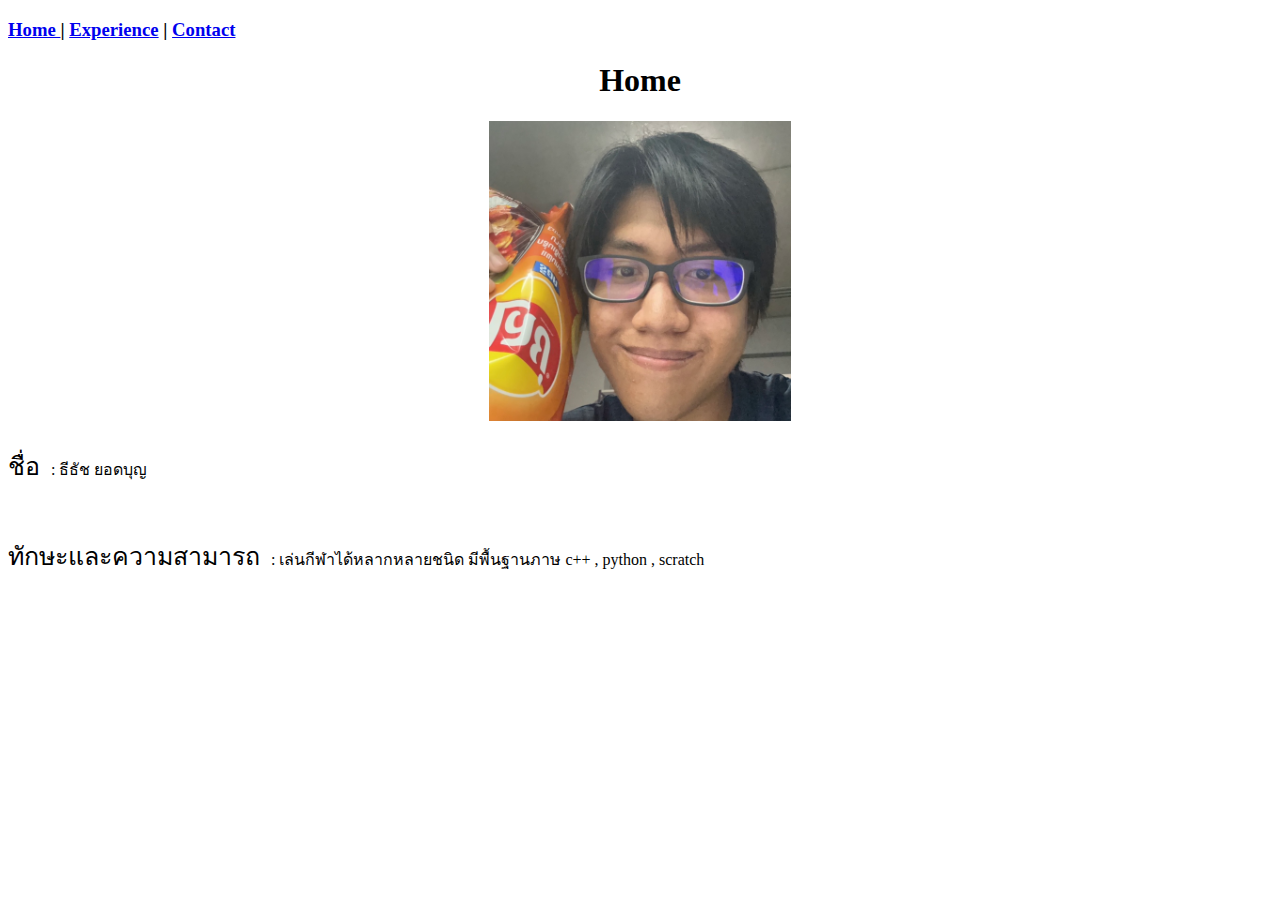
<file: index.html>
<!DOCTYPE html>
<html lang="en">
<head>
  <meta charset="UTF-8">
  <meta name="viewport" content="width=device-width, initial-scale=1.0">
  <link rel="stylesheet" href="styles.css">
  <title>Document</title>
</head>
<body> 
  <h3>
    <a href="index.html">Home </a> |
    <a href="exp.html">Experience</a> |
    <a href="cont.html">Contact</a>
  </h3>
  <h1>Home</h1>
  <img src="IMG_8767.jpg" alt="">
  <article class="boxtext">
    <p class="big">ชื่อ</p><p class="space">: ธีธัช ยอดบุญ</p>
  </article>
  <article class="boxtext">
    <p class="big">ทักษะและความสามารถ</p><p class="space">: เล่นกีฬาได้หลากหลายชนิด มีพื้นฐานภาษ c++ , python , scratch </p>
  </article>

</body>
</html>
</file>
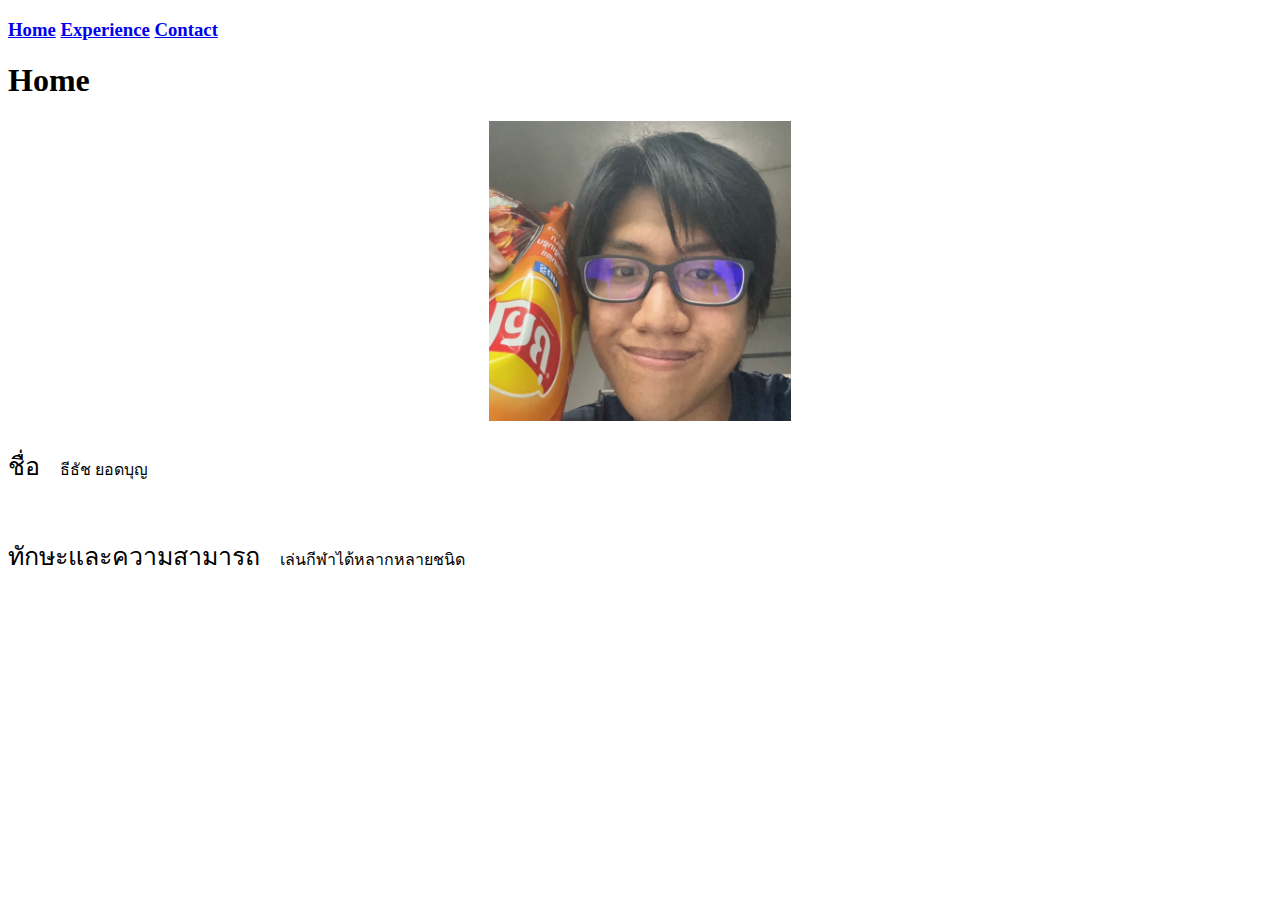
<file: home/index.html>
<!DOCTYPE html>
<html lang="en">
<head>
  <meta charset="UTF-8">
  <meta name="viewport" content="width=device-width, initial-scale=1.0">
  <link rel="stylesheet" href="./css/styles.css">
  <title>Document</title>
</head>
<body> 
  <h3>
    <a href="/index.html">Home</a>
    <a href="/exp.html">Experience</a>
    <a href="/cont.html">Contact</a>
  </h3>
  <h1>Home</h1>
  <img src="/img/IMG_8767.jpg" alt="">
  <article class="boxtext">
    <p class="big">ชื่อ</p><p class="space">ธีธัช ยอดบุญ</p>
  </article>
  <article class="boxtext">
    <p class="big">ทักษะและความสามารถ</p><p class="space">เล่นกีฬาได้หลากหลายชนิด </p>
  </article>

</body>
</html>
</file>
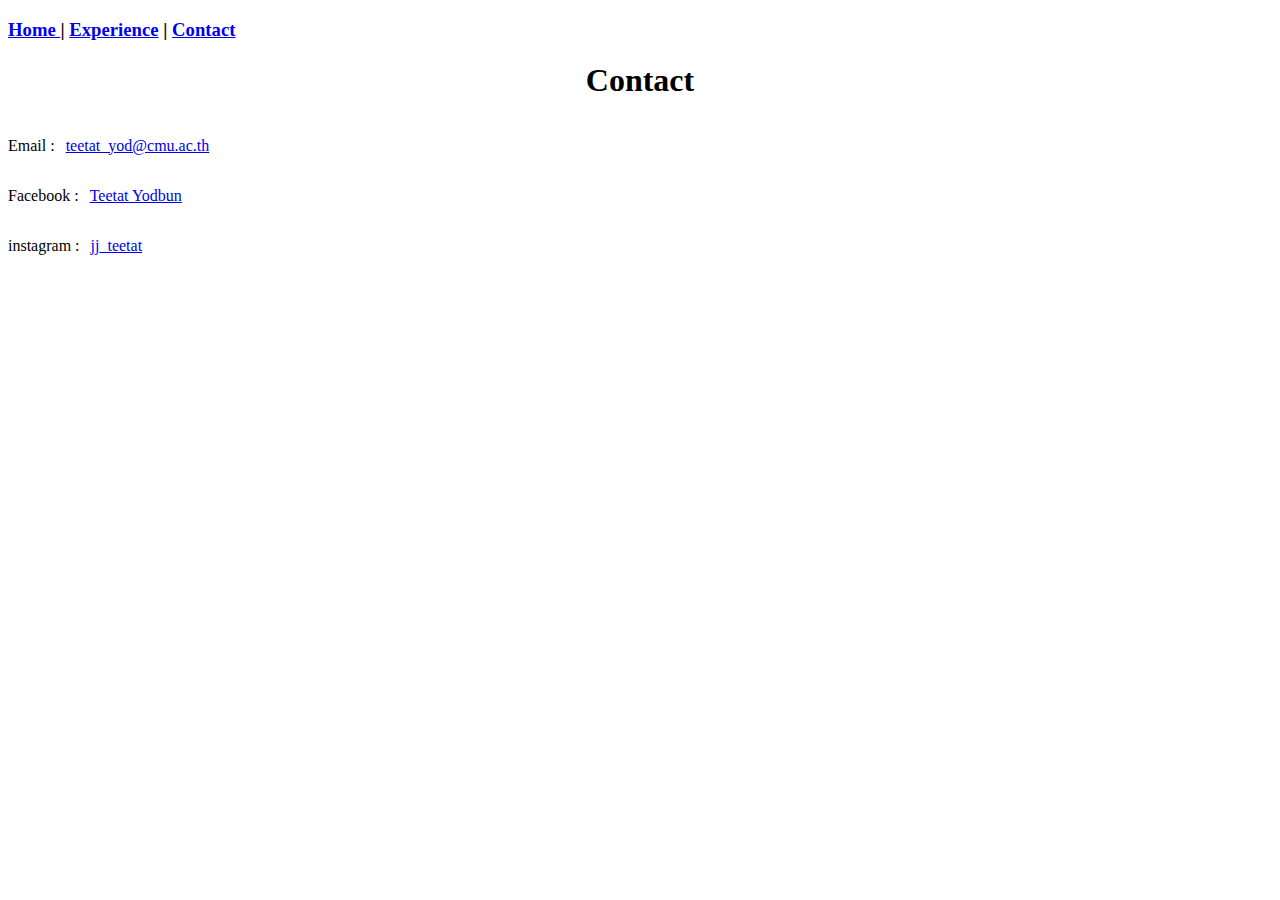
<file: cont.html>
<!DOCTYPE html>
<html lang="en">
<head>
    <meta charset="UTF-8">
    <meta name="viewport" content="width=device-width, initial-scale=1.0">
    <link rel="stylesheet" href="styles.css">
    <title>Contact</title>
</head>
<body>
    <h3>
        <a href="index.html">Home </a> |
        <a href="exp.html">Experience</a> |
        <a href="cont.html">Contact</a>
    </h3>
    <h1>Contact</h1>
    <article class="boxtext">
        <p>Email :</p><p class="space"><a href="mailto:teetat_yod@cmu.ac.th">teetat_yod@cmu.ac.th</a></P>
    </article>
    <article class="boxtext">
        <p>Facebook : </p><p class="space"><a href="https://www.facebook.com/profile.php?id=100065403708662&sk=about">Teetat Yodbun</a></p>
    </article>
    <article class="boxtext">
        <p>instagram : </p><p class="space"><a href="https://www.instagram.com/jj_teetat/">jj_teetat</a></p>
    </article>
    
</body>
</html>
</file>
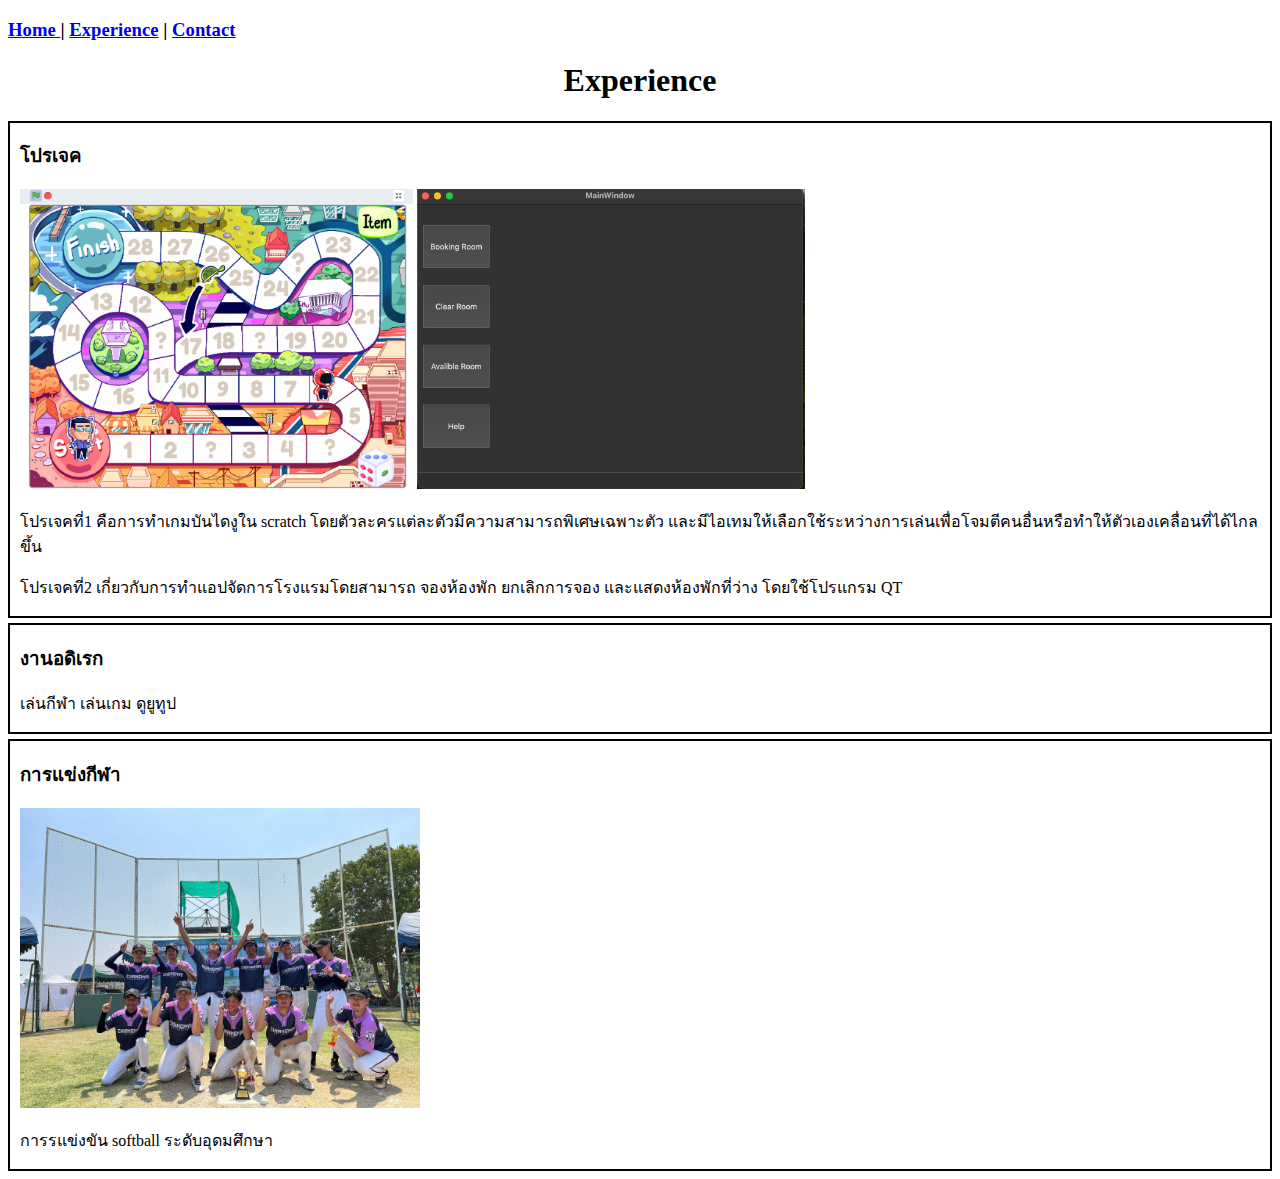
<file: exp.html>
<!DOCTYPE html>
<html lang="en">
<head>
    <meta charset="UTF-8">
    <meta name="viewport" content="width=device-width, initial-scale=1.0">
    <link rel="stylesheet" href="styles.css">
    <title>Experience</title>
</head>
<body>
    <h3>
        <a href="index.html">Home </a> |
        <a href="exp.html">Experience</a> |
        <a href="cont.html">Contact</a>
    </h3>
    <h1>Experience</h1>

    <article class="box">
        <h3>โปรเจค</h3>
        <article class="boximg">
            <a href="https://scratch.mit.edu/projects/891147806"><img src="Screenshot 2567-06-22 at 13.41.30.png" alt=""></a>
            <img src="Screenshot 2567-06-22 at 13.44.48.png" alt="">
        </article>
        <p>โปรเจคที่1 คือการทำเกมบันไดงูใน scratch โดยตัวละครแต่ละตัวมีความสามารถพิเศษเฉพาะตัว และมีไอเทมให้เลือกใช้ระหว่างการเล่นเพื่อโจมตีคนอื่นหรือทำให้ตัวเองเคลื่อนที่ได้ไกลขึ้น</p>
        <p>โปรเจคที่2 เกี่ยวกับการทำแอปจัดการโรงแรมโดยสามารถ จองห้องพัก ยกเลิกการจอง และแสดงห้องพักที่ว่าง โดยใช้โปรแกรม QT</p>
    </article>

    <article class="box">
        <h3>งานอดิเรก</h3>
        <p>เล่นกีฬา เล่นเกม ดูยูทูป</p>
    </article>

    <article class="box">
        <h3>การแข่งกีฬา</h3>
        <article class="boximg">
            <a href="https://www.facebook.com/share/p/FhTNu9ognCfLJbvX/"><img src="IMG_9166.JPG" alt=""></a>
        </article>
        <p>การรแข่งขัน softball ระดับอุดมศึกษา</p>
    </article>
    
</body>
</html>
</file>
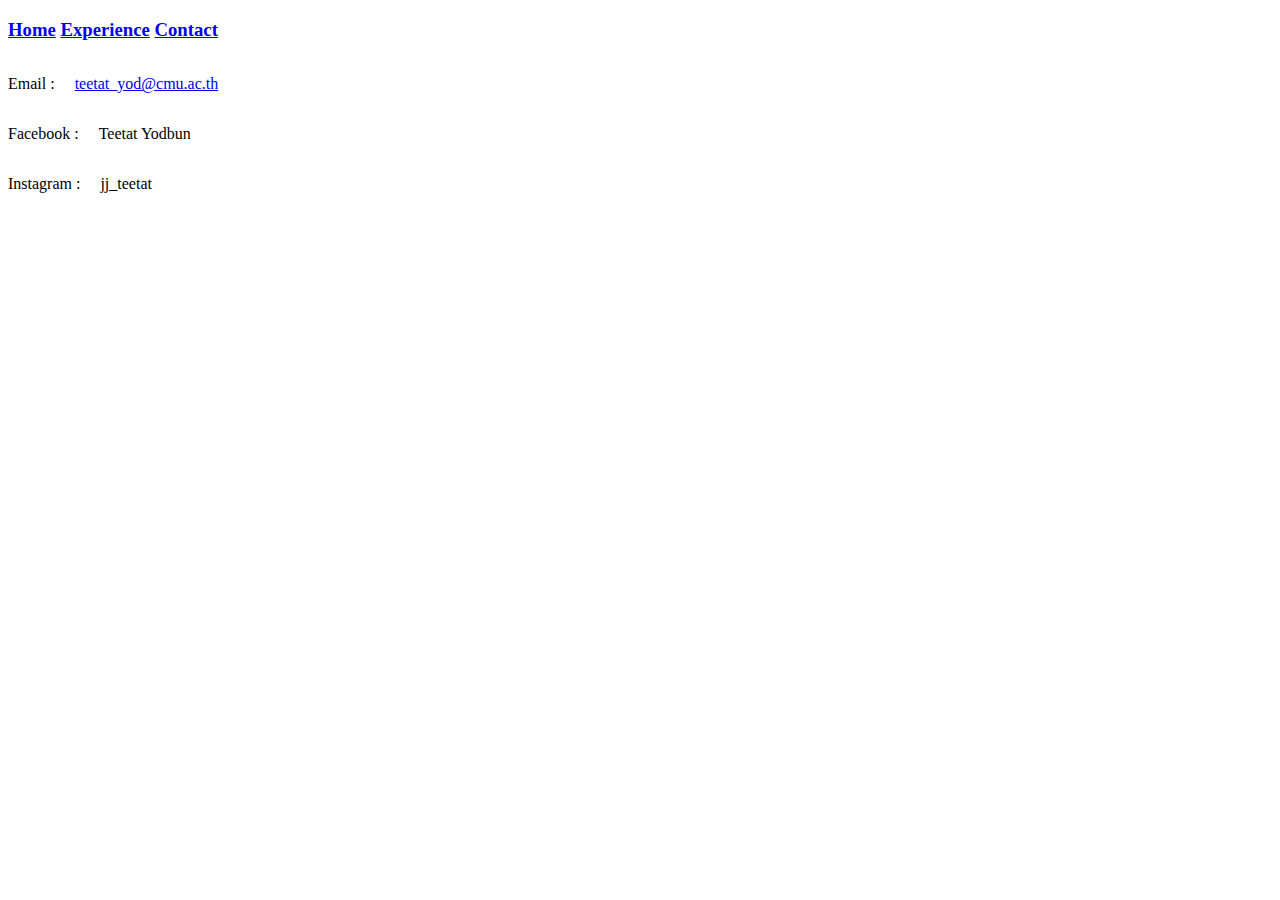
<file: home/cont.html>
<!DOCTYPE html>
<html lang="en">
<head>
    <meta charset="UTF-8">
    <meta name="viewport" content="width=device-width, initial-scale=1.0">
    <link rel="stylesheet" href="./css/styles.css">
    <title>Contact</title>
</head>
<body>
    <h3>
        <a href="/index.html">Home</a>
        <a href="/exp.html">Experience</a>
        <a href="/cont.html">Contact</a>
    </h3>
    <article class="boxtext">
        <p>Email :</p><p class="space"><a href="https://outlook.office.com/mail/?actSwt=true">teetat_yod@cmu.ac.th</a></P>
    </article>
    <article class="boxtext">
        <p>Facebook : </p><p class="space">Teetat Yodbun</p>
    </article>
    <article class="boxtext">
        <p>Instagram : </p><p class="space">jj_teetat</p>
    </article>
    
</body>
</html>
</file>
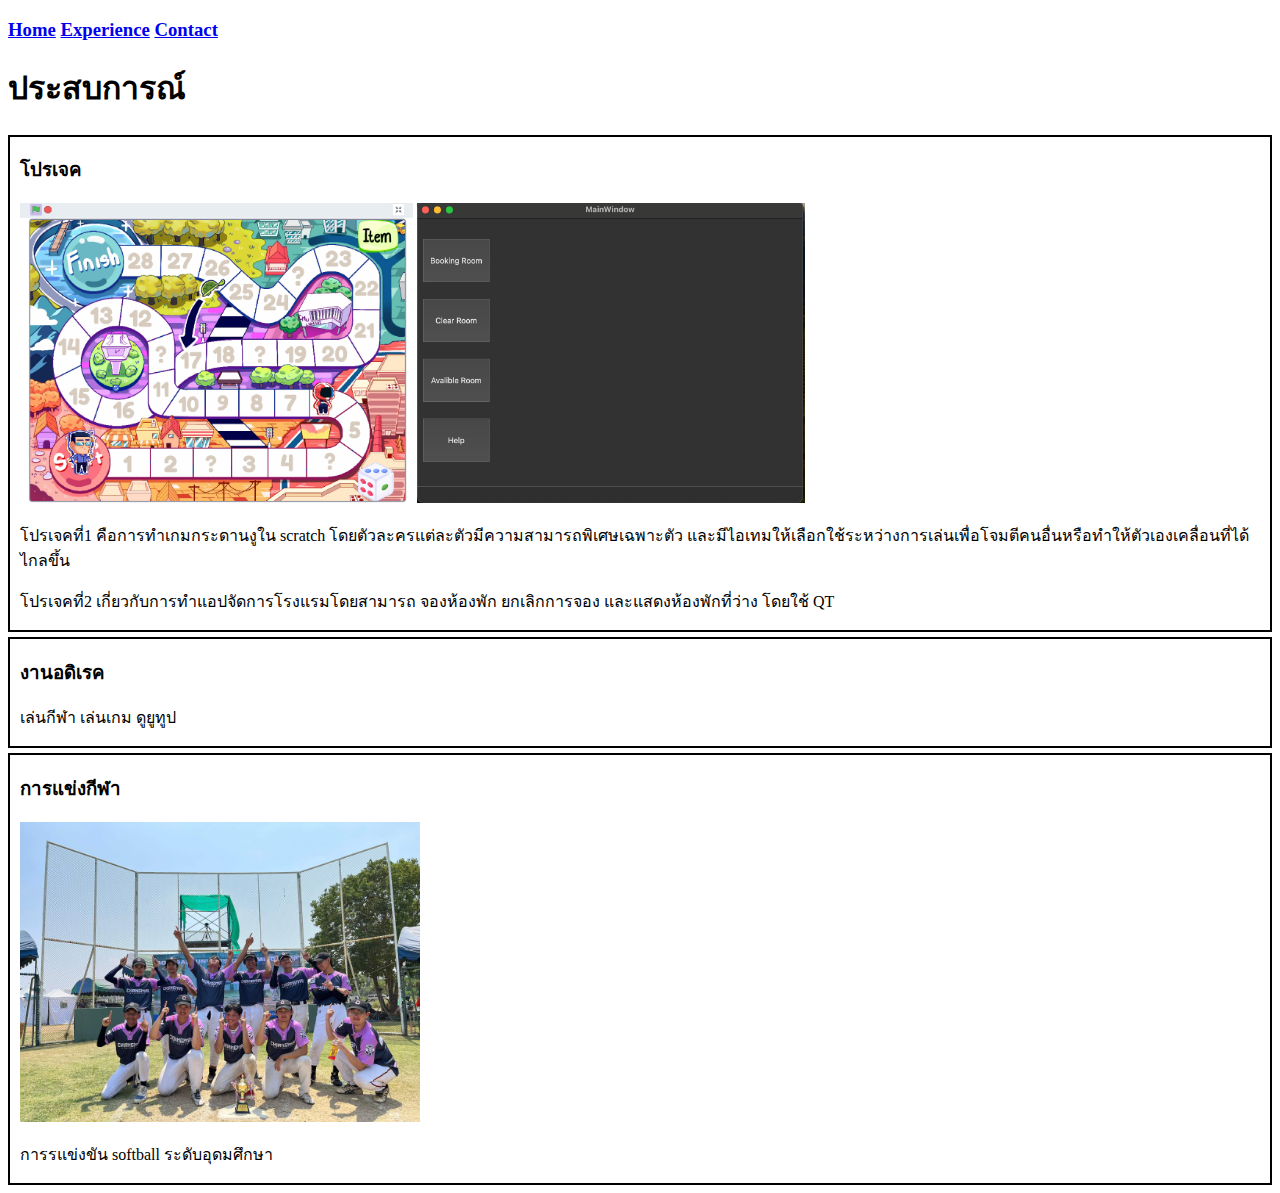
<file: home/exp.html>
<!DOCTYPE html>
<html lang="en">
<head>
    <meta charset="UTF-8">
    <meta name="viewport" content="width=device-width, initial-scale=1.0">
    <link rel="stylesheet" href="./css/styles.css">
    <title>Experience</title>
</head>
<body>
    <h3>
        <a href="/index.html">Home</a>
        <a href="/exp.html">Experience</a>
        <a href="/cont.html">Contact</a>
      </h3>
    <h1>ประสบการณ์</h1>

    <article class="box">
        <h3>โปรเจค</h3>
        <article class="boximg">
            <a href="https://scratch.mit.edu/projects/891147806"><img src="/img/Screenshot 2567-06-22 at 13.41.30.png" alt=""></a>
            <img src="/img/Screenshot 2567-06-22 at 13.44.48.png" alt="">
        </article>
        <p>โปรเจคที่1 คือการทำเกมกระดานงูใน scratch โดยตัวละครแต่ละตัวมีความสามารถพิเศษเฉพาะตัว และมีไอเทมให้เลือกใช้ระหว่างการเล่นเพื่อโจมตีคนอื่นหรือทำให้ตัวเองเคลื่อนที่ได้ไกลขึ้น</p>
        <p>โปรเจคที่2 เกี่ยวกับการทำแอปจัดการโรงแรมโดยสามารถ จองห้องพัก ยกเลิกการจอง และแสดงห้องพักที่ว่าง โดยใช้ QT</p>
    </article>

    <article class="box">
        <h3>งานอดิเรค</h3>
        <p>เล่นกีฬา เล่นเกม ดูยูทูป</p>
    </article>

    <article class="box">
        <h3>การแข่งกีฬา</h3>
        <article class="boximg">
            <a href="https://www.facebook.com/share/p/FhTNu9ognCfLJbvX/"><img src="/img/IMG_9166.JPG" alt=""></a>
        </article>
        <p>การรแข่งขัน softball ระดับอุดมศึกษา</p>
    </article>
    
</body>
</html>
</file>
<file: styles.css>
img {
    height: 300px;
    display: block;
    margin-left: auto;
    margin-right: auto;
}
.boxtext p {
    display: inline-block;
}
.big {
    font-size: 25px;
}
.boximg img{
    display: inline-block;
}
.box {
    border: 2px solid black;
    border-right: auto;
    margin-bottom: 5px;
    margin-top: 5px;
    padding-left: 10px;
}
.space {
    text-indent: 11px;
}
h1 {
    text-align: center;
}
</file>
<file: home/css/styles.css>
img {
    height: 300px;
    display: block;
    margin-left: auto;
    margin-right: auto;
}
.boxtext p {
    display: inline-block;
}
.big {
    font-size: 25px;
}
.boximg img{
    display: inline-block;
}
.box {
    border: 2px solid black;
    border-right: auto;
    margin-bottom: 5px;
    margin-top: 5px;
    padding-left: 10px;
}
.space {
    text-indent: 20px;
}
</file>
